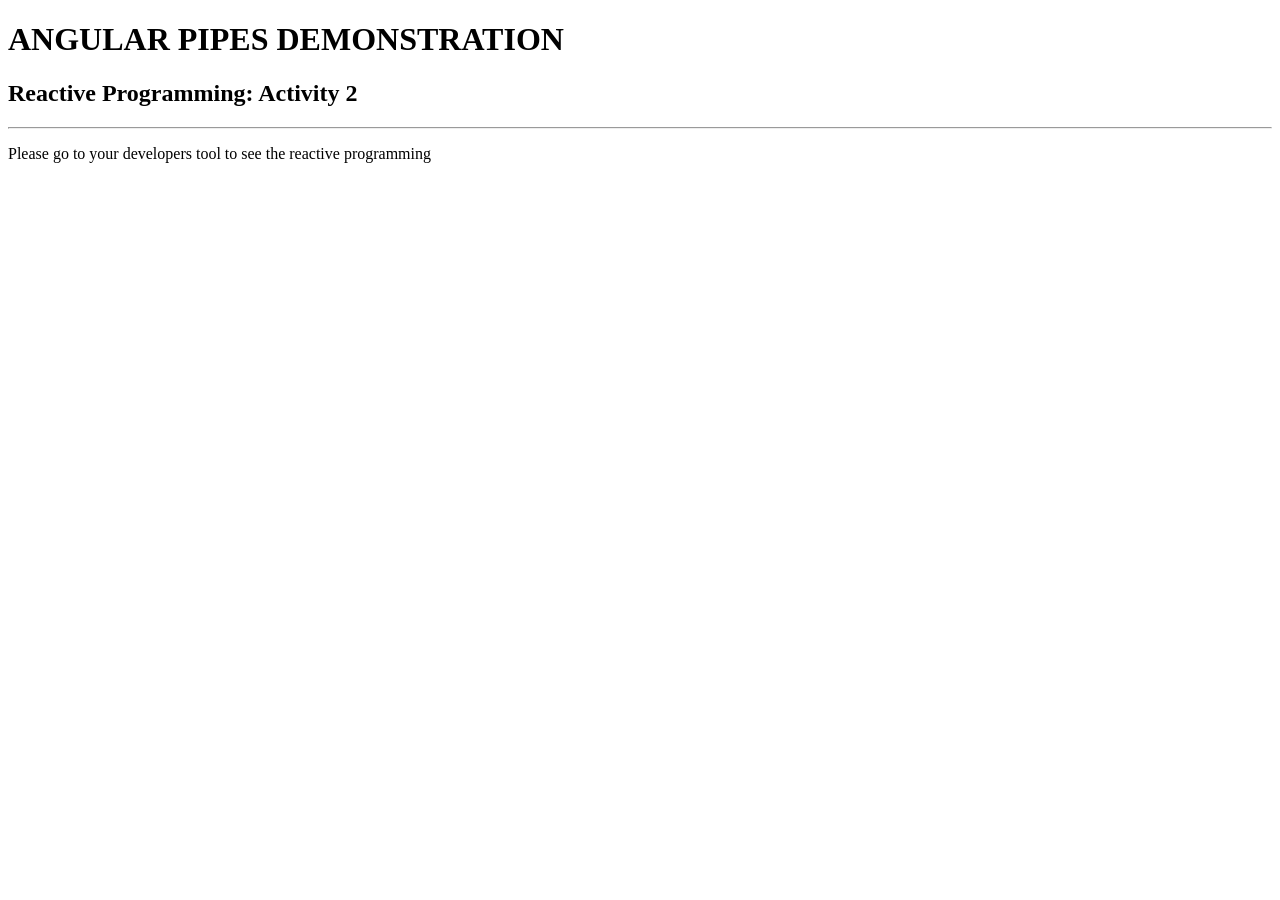
<file: src/app/app.component.html>
<!DOCTYPE html>
<html lang="en">
  <head>
    <meta charset="UTF-8" />
    <meta http-equiv="X-UA-Compatible" content="IE=edge" />
    <meta name="viewport" content="width=device-width, initial-scale=1.0" />
    <title>Reactive Programming 2</title>
  </head>
  <body>
    <div class="title-card">
      <h1>ANGULAR PIPES DEMONSTRATION</h1>
      <h2>Reactive Programming: Activity 2</h2>
    </div>
    <hr class="line" />
    <p>Please go to your developers tool to see the reactive programming</p>
  </body>
</html>
</file>
